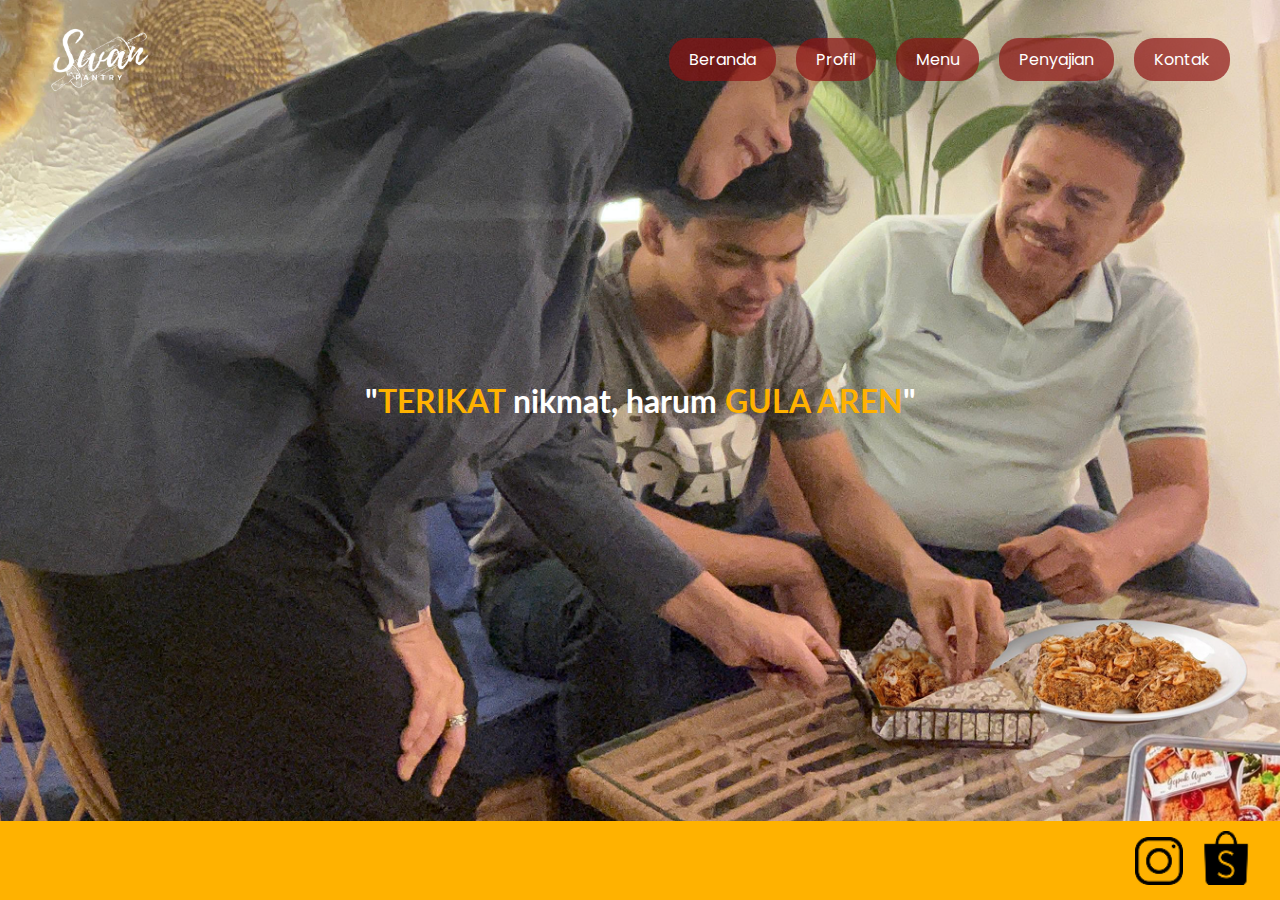
<file: index.html>
<!DOCTYPE html>
<html lang="id">
<head>
    <meta charset="UTF-8" />
    <meta name="viewport" content="width=device-width, initial-scale=1.0" />
    <title>Swan Pantry</title>
    <link rel="icon" href="assets/logo.png" type="image/png" />
    <link rel="stylesheet" href="style.css" />
    <link rel="stylesheet" href="https://cdnjs.cloudflare.com/ajax/libs/font-awesome/6.5.2/css/all.min.css" />
</head>
<body>

    <div class="page-container hero">
        <nav>
            <div class="logo">
                <img src="assets/logo.png" alt="">
            </div>
            <ul class="nav-links">
                <li><a href="index.html">Beranda</a></li>
                <li><a href="profil.html">Profil</a></li>
                <li><a href="menu.html">Menu</a></li>
                <li><a href="penyajian.html">Penyajian</a></li>
                <li><a href="kontak.html">Kontak</a></li>
            </ul>
            <div class="burger">
                <i class="fa-solid fa-bars"></i>
                <i class="fa-solid fa-xmark"></i>
            </div>
        </nav>
        <div class="headline">
            <h1>
                "<span class="orange">TERIKAT</span> nikmat, harum
                <span class="orange">GULA AREN</span>"
            </h1>
        </div>
        <div class="bottom-bar">
            <div class="social">
                <a href="https://www.instagram.com/swan.pantry/" target="_blank"><img src="assets/FooterInstagram.png" alt="Instagram" class="FooterInstagram" /></a>
                <a href="https://shopee.co.id/swanpantry" target="_blank"><img src="assets/FooterShopee.png" alt="Shopee" class="FooterShopee" /></a>
            </div>
        </div>
    </div>

    <script>
        const burger = document.querySelector(".burger");
        const navLinks = document.querySelector(".nav-links");

        burger.addEventListener("click", () => {
            navLinks.classList.toggle("nav-active");
            burger.classList.toggle("toggle");
        });
    </script>
</body>
</html>
</file>
<file: style.css>
@import url('https://fonts.googleapis.com/css2?family=Cormorant:ital,wght@0,300..700;1,300..700&family=Lato:ital,wght@0,100;0,300;0,400;0,700;0,900;1,100;1,300;1,400;1,700;1,900&family=Open+Sans:ital,wght@0,300..800;1,300..800&family=Poppins:ital,wght@0,100;0,200;0,300;0,400;0,500;0,600;0,700;0,800;0,900;1,100;1,200;1,300;1,400;1,500;1,600;1,700;1,800;1,900&display=swap');

/* ======================== */
/*    Style Halaman Home    */
/* ======================== */

* {
    margin: 0;
    padding: 0;
    box-sizing: border-box;
}

body, html {
    font-family: 'Cormorant', 'Lato', 'Poppins', sans-serif;
    height: 100%;
}

.hero {
    background: url('assets/bgHome.png');
    background-size: cover;
    background-position: center;
    background-repeat: no-repeat;
    height: 100vh;
    position: relative;
    color: white;
}

nav {
    display: flex;
    justify-content: space-between;
    align-items: center;
    padding: 25px 50px;
    position: relative;
    z-index: 1000;
}

.logo img {
    height: auto; 
    width: 100px;  
    vertical-align: middle;
}
.nav-links {
    list-style: none;
    display: flex;
    gap: 20px;
}

.nav-links li a {
    text-decoration: none;
    color: white;
    padding: 10px 20px;
    background-color: #8E1212B2;
    border-radius: 20px;
    transition: background 0.3s ease;
    font-family: 'Poppins', sans-serif;
}

.nav-links li a:hover {
    background-color: #8c2e1e;
}

.headline {
    position: absolute;
    top: 50%;
    left: 50%;
    transform: translate(-50%, -50%);
    text-align: center;
}

.headline h1 {
    font-size: 32px;
    color: white;
    font-family: 'Lato';
    font-weight: bold;
    margin-bottom: 100px;
}

.orange {
    color: #FFB200;
    font-weight: bold;
}

.bottom-bar {
    position: absolute;
    bottom: 0;
    width: 100%;
    background-color: #FFB200;
    padding: 10px 30px;
    display: flex;
    justify-content: flex-end;
    align-items: center;
}

.social a img.FooterInstagram {
    width: 48px;
    height: 48px;
    margin-left: 15px;
}

.social a img.FooterShopee {
    width: 48px;
    height: 54px;
    margin-left: 15px;
}

.burger {
    display: none;
    cursor: pointer;
    font-size: 24px;
}

.burger .fa-bars {
    display: block;
}

.burger .fa-xmark {
    display: none;
}

.burger.toggle .fa-bars {
    display: none;
}

.burger.toggle .fa-x {
    display: block;
}

/* ======================== */
/*   Style Halaman Profil   */
/* ======================== */

.profil-header {
    background: url('assets/bgProfil.png');
    background-size: cover;
    background-position: center;
    background-repeat: no-repeat;
    height: 100vh;
    position: relative;
    color: white;
}

.profil-content {
    background-color: #8E1212;
    padding: 60px 20px;
    color: white;
}

.profil-container {
    max-width: 1300px;
    margin: 0px auto;
    display: flex;
    gap: 50px;
    align-items: flex-start;
}

.profil-text {
    flex: 1.5;
}

.profil-text h2 {
    font-family: 'Poppins', sans-serif;
    font-size: 28px;
    font-weight: 600;
    padding-bottom: 10px;
    margin-bottom: 20px;
    display: inline-block;
}

.profil-text p {
    font-family: 'Poppins', sans-serif;
    font-size: 16px;
    line-height: 1.7;
    text-align: justify;
}

.profil-stall-image {
    flex: 1;
}

.profil-stall-image img {
    width: 100%;
    border-radius: 10px;
    display: block;
}

body>.bottom-bar {
    position: relative;
}

/* ======================== */
/*    Style Halaman Menu    */
/* ======================== */

.menu-header {
    background: url('assets/bgMenu.png');
    background-size: cover;
    background-position: center;
    background-repeat: no-repeat;
    height: 100vh;
    position: relative;
    color: white;
}

.menu-content {
    background-color: #8E1212;
    padding: 60px 20px;
    color: white;
}

.menu-container {
    max-width: 1200px;
    margin: 0 auto;
}

.menu-title h2 {
    font-family: 'Poppins', sans-serif;
    font-size: 28px;
    font-weight: 600;
    padding-bottom: 10px;
    margin-bottom: 40px;
    display: inline-block;
}

.menu-layout {
    display: flex;
    gap: 40px;
}

.menu-items {
    flex: 1.2;
    display: flex;
    flex-direction: column;
    gap: 60px;
    margin-left: -10px;
}

.menu-item {
    display: flex;
    align-items: center;
    gap: 20px;
}

.menu-item img {
    width: 150px;
    height: auto;
    border-radius: 10px;
}

.item-description h3 {
    font-family: 'Poppins', sans-serif;
    font-size: 24px;
    margin-bottom: 8px;
}

.item-description p {
    font-family: 'Poppins', sans-serif;
    font-size: 15px;
    line-height: 1.6;
}

.menu-testimonials {
    flex: 1;
    display: flex;
    flex-direction: column;
}

.menu-testimonials img {
    width: 100%;
    height: auto;
}

.menu-testimonials img.testimonial1 {
    margin-top: -30px;
}

.menu-testimonials img.testimonial2 {
    margin-top: 20px;
}

/* ========================================= */
/*   Style Halaman Penyajian & Penyimpanan   */
/* ========================================= */

.penyajian-header {
    background: url('assets/bgPenyajian.png');
    background-size: cover;
    background-position: center;
    background-repeat: no-repeat;
    height: 100vh;
    position: relative;
    color: white;
}

.penyajian-content {
    background-color: #8E1212;
    padding: 60px 20px;
    color: white;
}

.penyajian-container {
    max-width: 1200px;
    margin-bottom: 200px;
    margin-left: 80px;
}

.penyajian-container h2 {
    font-family: 'Poppins', sans-serif;
    font-size: 28px;
    font-weight: 600;
    padding-bottom: 15px;
    margin-bottom: 25px;
    display: inline-block;
}

.penyajian-container p {
    font-family: 'Poppins', sans-serif;
    font-size: 16px;
    line-height: 1.7;
    text-align: justify;
}

/* ==================================== */
/*         Style Halaman Kontak         */
/* ==================================== */

.kontak-header {
    background: url('assets/bgKontak.png');
    background-size: cover;
    background-position: center;
    background-repeat: no-repeat;
    height: 100vh;
    position: relative;
    color: white;
}

.kontak-content {
    background-color: #8E1212;
    color: white;
    padding: 60px 40px;
    position: relative;
}

.kontak-container {
    text-align: center;
}

.kontak-container h2 {
    font-family: 'Poppins', sans-serif;
    font-size: 28px;
    font-weight: 600;
    padding-bottom: 15px;
    margin-bottom: 30px;
    display: inline-block;
}

.contact-info p {
    font-family: 'Poppins', sans-serif;
    font-size: 17px;
    line-height: 1.7;
    margin-bottom: 20px;
}

.contact-info p:last-child {
    margin-bottom: 0;
}

.contact-info p strong {
    font-weight: 600;
}

/* ==================================== */
/*           Style Responsive           */
/* ==================================== */

@media screen and (max-width: 768px) {
    .burger {
        display: block;
    }

    .nav-links {
        position: fixed;
        right: 0;
        top: 0;
        height: 100vh;
        width: 60%;
        max-width: 300px;
        background-color: #8E1212;
        flex-direction: column;
        align-items: center;
        justify-content: center;
        transform: translateX(100%);
        transition: transform 0.5s ease-in-out;
    }

    .nav-links.nav-active {
        transform: translateX(0);
    }

    .burger.toggle .fa-bars {
        display: none;
    }

    .burger.toggle .fa-xmark {
        display: block;
    }

    nav {
        padding: 20px;
    }

    .headline h1 {
        font-size: 24px;
        padding: 0 10px;
    }

    .bottom-bar {
        justify-content: center;
    }

    .profil-content,
    .menu-content,
    .kontak-content {
        padding: 40px 20px;
    }

    .penyajian-content {
        width: 115.4%;
        max-width: 600px;
        padding: 40px 20px;
        margin: 0px -60px;
        text-align: left;
        box-sizing: border-box;
    }

    .profil-container, .menu-layout {
        flex-direction: column;
        align-items: center;
        gap: 30px;
    }

    .profil-text {
        text-align: center;
    }

    .profil-text p {
        text-align: left;
    }

    .menu-title {
        text-align: center;
    }

    .menu-item {
        flex-direction: column;
        text-align: center;
    }

    .menu-testimonials {
        margin-top: 30px;
    }

    .menu-testimonials img.testimonial1, .menu-testimonials img.testimonial2 {
        margin-top: 20px;
    }

    .penyajian-container {
        padding-bottom: 50px;
        text-align: center;
    }
}
</file>
